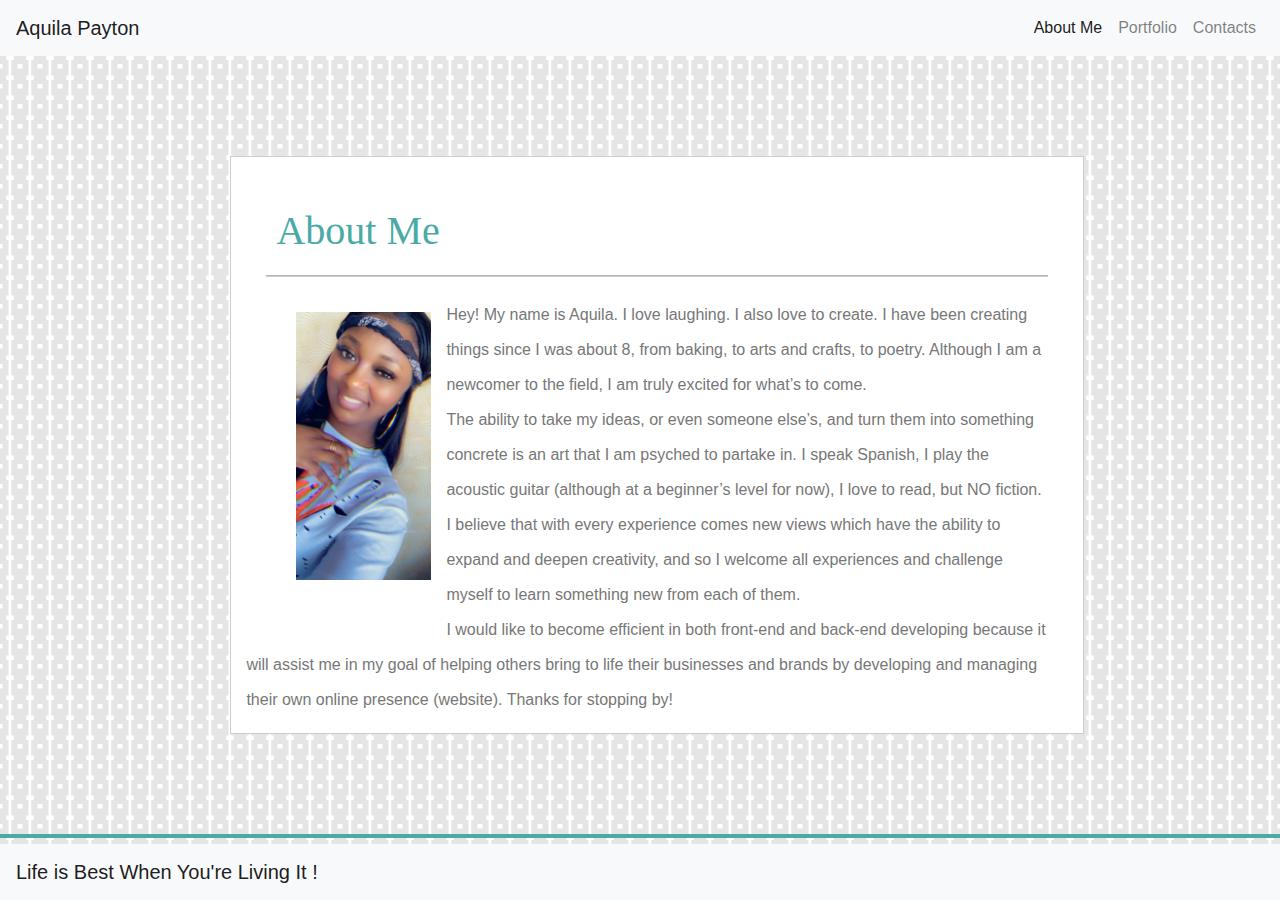
<file: index.html>
<!DOCTYPE html>
<html lang="en">

<head>
  <meta charset="UTF-8">
  <meta name="viewport" content="width=device-width, initial-scale=1.0">
  <meta http-equiv="X-UA-Compatible" content="ie=edge">
  <link rel="stylesheet" type="text.css" href="./reset.css">
  <link rel="stylesheet" href="https://stackpath.bootstrapcdn.com/bootstrap/4.3.1/css/bootstrap.min.css"
    integrity="sha384-ggOyR0iXCbMQv3Xipma34MD+dH/1fQ784/j6cY/iJTQUOhcWr7x9JvoRxT2MZw1T" crossorigin="anonymous">
  <link rel="stylesheet" type="text/css" href="./assets/css/style.css">
  <title>About Me</title>
</head>

<body>
  <!--THIS CODE ADDS A NAV BAR USING BOOTSTRAP AND I INSERTED MY TEXT BETWEEN THE 
    CODE AND ADDED THE RELATIVE PATHS TO EACH OF THE LINKS -->
  <nav class="navbar navbar-expand-lg navbar-light bg-light">
    <a class="navbar-brand padd" href="#">Aquila Payton</a>
    <div class="collapse navbar-collapse" id="navbarNav">
      <ul class="navbar-nav">
        <li class="nav-item active">
          <a class="nav-link" href="./index.html">About Me <span class="sr-only">(current)</span></a>
        </li>
        <li class="nav-item">
          <a class="nav-link" href="./portfolio.html">Portfolio</a>
        </li>
        <li class="nav-item">
          <a class="nav-link" href="./contact.html">Contacts</a>
        </li>
      </ul>
    </div>
  </nav>

  <!-- I ADDED A CLASS CALL BIO CONTAINER IN ORDER TO ADJUST THE ALIGNMENT IN THE CSS FILE.
     I ALSO ADDED COL CLASSES SO THAT ON A SMALL SCREEN THE CONTENT WILL TAKE UP THE ENTIRE WIDTHE OF THE
    SCREEN WHICH IS COLUMNS AND ON A MD SCREEN OR LARGER CONTENT WILL ONLY 
    TAKE UP 8 COLUMNS LEAVING MARGINS   -->
  <main class="clearfix col-sm-12 col-md-8 bio-container">


    <h2>
      About Me
    </h2>

    <hr>

    <!-- I ADDED AN IMG RESPONSIVE CLASS TO MAKE IMAGE CHANGE SIZES BASED ON THE SCREEN SCREEN SIZE -->
    <img class="img-responsive" id="myphoto" src="assets/images/IMG_0215.JPG" alt="Photogragh of Aquila Payton">

    <p>
      Hey! My name is Aquila. I love laughing. I also love to create.
      I have been creating things since I was about 8, from baking, to arts and crafts, to poetry.
      Although I am a newcomer to the field, I am truly excited for what’s to come.
      <br>
      The ability to take my ideas, or even someone else’s, and turn them into something concrete
      is an art that I am psyched to partake in.
      I speak Spanish, I play the acoustic guitar (although at a beginner’s level for now),
      I love to read, but NO fiction.
      <br>
      I believe that with every experience comes new views which have the ability to expand and deepen
      creativity, and so I welcome all experiences and challenge myself to learn something new from each
      of them.
      <br>
      I would like to become efficient in both front-end and back-end developing
      because it will assist me in my goal of helping others bring to life their businesses
      and brands by developing and managing their own online presence (website).
      Thanks for stopping by!
    </p>


  </main>
  <section id="bottom">
  </section>
  <!-- STICKY FOOTER -->
  <footer class="navbar fixed-bottom navbar-light bg-light">
  <footer class="navbar-brand">Life is Best When You're Living It !</footer>
  </footer>
</body>

</html>
</file>
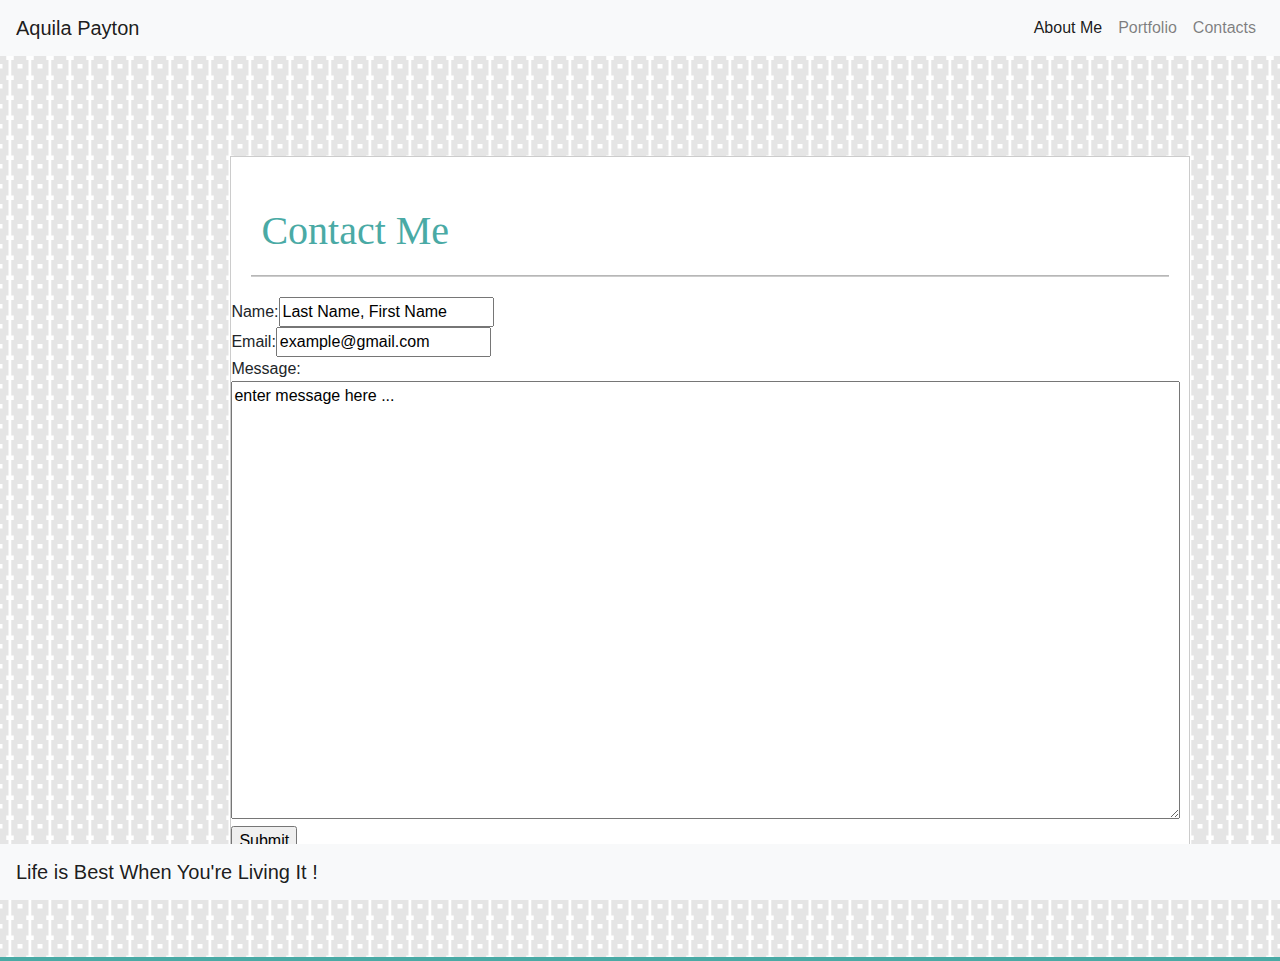
<file: contact.html>
<!DOCTYPE html>
<html lang="en">

<head>
    <meta charset="UTF-8">
    <meta name="viewport" content="width=device-width, initial-scale=1.0">
    <meta http-equiv="X-UA-Compatible" content="ie=edge">
    <link rel="stylesheet" type="text.css" href="./reset.css">
    <link rel="stylesheet" href="https://stackpath.bootstrapcdn.com/bootstrap/4.3.1/css/bootstrap.min.css"
        integrity="sha384-ggOyR0iXCbMQv3Xipma34MD+dH/1fQ784/j6cY/iJTQUOhcWr7x9JvoRxT2MZw1T" crossorigin="anonymous">
    <link rel="stylesheet" type="text/css" href="assets/css/style.css">
    <title>Contact</title>
</head>

<body>
    <nav class="navbar navbar-expand-lg navbar-light bg-light my-nav">
        <a class="navbar-brand padd" href="#">Aquila Payton</a>
        <div class="collapse navbar-collapse" id="navbarNav">
            <ul class="navbar-nav">
                <li class="nav-item active">
                    <a class="nav-link" href="./index.html">About Me <span class="sr-only">(current)</span></a>
                </li>
                <li class="nav-item">
                    <a class="nav-link" href="./portfolio.html">Portfolio</a>
                </li>
                <li class="nav-item">
                    <a class="nav-link" href="contact.html">Contacts</a>
                </li>
            </ul>
        </div>
    </nav>

    <main>
        <h2>
            Contact Me
        </h2>

        <hr>

        <form action="">
            Name:<input type="text" name="Full name" value="Last Name, First Name">
            <br>
            Email:<input type="text" name="Email" value="example@gmail.com">
            <br>
            Message:
            <br>
            <textarea rows="18" cols="100" name="comment">enter message here ...</textarea>
            <br>

            <input type="submit" value="Submit">
        </form>



    </main>
    <section id="bottom">
    </section>
    <!-- STICKY FOOTER -->
  <footer class="navbar fixed-bottom navbar-light bg-light">
        <footer class="navbar-brand">Life is Best When You're Living It !</footer>
  </footer>
</body>

</html>
</file>
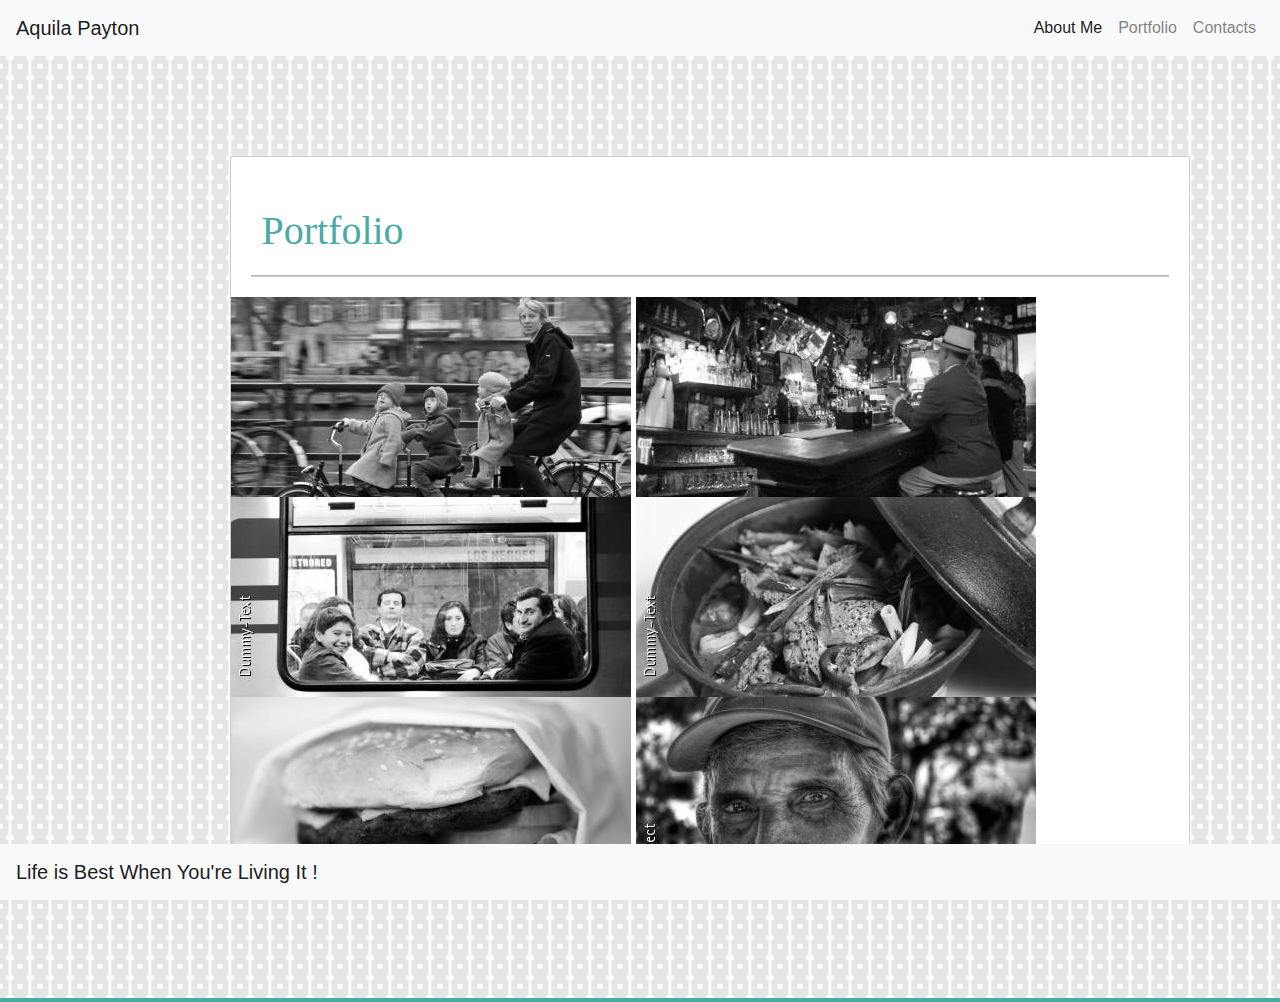
<file: portfolio.html>
<!DOCTYPE html>
<html lang="en">

<head>
    <meta charset="UTF-8">
    <meta name="viewport" content="width=device-width, initial-scale=1.0">
    <meta http-equiv="X-UA-Compatible" content="ie=edge">
    <link rel="stylesheet" type="text.css" href="./reset.css">
    <link rel="stylesheet" href="https://stackpath.bootstrapcdn.com/bootstrap/4.3.1/css/bootstrap.min.css"
        integrity="sha384-ggOyR0iXCbMQv3Xipma34MD+dH/1fQ784/j6cY/iJTQUOhcWr7x9JvoRxT2MZw1T" crossorigin="anonymous">
    <link rel="stylesheet" type="text/css" href="assets/css/style.css">
    <title>My Portfolio</title>
</head>

<body class="p-body">
    <nav class="navbar navbar-expand-lg navbar-light bg-light">
        <a class="navbar-brand padd" href="#">Aquila Payton</a>
        <div class="collapse navbar-collapse" id="navbarNav">
            <ul class="navbar-nav">
                <li class="nav-item active">
                    <a class="nav-link" href="./index.html">About Me <span class="sr-only">(current)</span></a>
                </li>
                <li class="nav-item">
                    <a class="nav-link" href="portfolio.html">Portfolio</a>
                </li>
                <li class="nav-item">
                    <a class="nav-link" href="./contact.html">Contacts</a>
                </li>
            </ul>
        </div>
    </nav>

    <main>
        <h2>
            Portfolio
        </h2>

        <hr>

        <img src="./assets/images/placeholder1.jpg">
        <img src="./assets/images/placeholder2.jpg">
        <img src="./assets/images/placeholder3.jpg">
        <img src="./assets/images/placeholder4.jpg">
        <img src="./assets/images/placeholder5.jpg">
        <img src="./assets/images/placeholder6.jpg">

    </main>
    <section id="bottom">
    </section>
    <!-- STICKY FOOTER -->
  <footer class="navbar fixed-bottom navbar-light bg-light">
        <footer class="navbar-brand">Life is Best When You're Living It !</footer>
  </footer>
</body>

</html>
</file>
<file: assets/css/style.css>
* {
    text-align: left;
    margin:0px;
  }

body{
    font-family: 'Arial', 'Helvetica Neue', Helvetica, sans-serif;;
    background-image:url(../images/united-squares-negative.png);
}

#topnav{
    font-family: 'Georgia', Times, 'Times New Roman', serif;
    position: relative;
    height: 75px;
    background-color:white;
    border:#cccccc;
    border-bottom-style: solid;
}

.navbar-nav{
    padding:0;
}

/* I HAD TO END FLEX TO GET TEXT TO SHIFT TO THE RIGHT SIDE OF THE NAV BAR INSTEAD OF THE LEFT */
.navbar-expand-lg .navbar-collapse{
    justify-content: flex-end;
}

#name{
    padding-left:235px;
    float: left;  
}

a:link{
    text-decoration: none;
}

ul{
    list-style-type: none;
    padding-right: 290px;

}

li{
    float: right;
}

h1{
    height: 77px;
    color:white;
    background-color:#4aaaa5;
    text-align: center;
}

main{
    margin: 100px;
    margin-left:18%;
    margin-right:18%;
    background-color:white;
    border:#cccccc;
    border-style: solid;
    border-width: 1.5px;
    width: 960px;
}

h2{
    font-family: 'Georgia', Times, 'Times New Roman', serif;
    font-size: 40px;
    color:#4aaaa5;
    padding-left: 30px;
    padding-top: 50px;
    padding-bottom: 0px;                 
}

hr{
    padding:0.5px;
    margin:20px;
    background-color: #cccccc;
}

#myphoto{
    float: left;
    width: 200px;
    padding:50px;
    padding-right:15px;
    padding-top:15px;
}

p{
    color:#777777;
    padding-right: 20px;
    line-height: 35px;
    
}

li a{
    color:#777777;
    padding: 5px;
}

.clearfix::after{
    content: "";
    display: block;
    clear: both;
}

.active{
    text-decoration: none;
}
#bottom{
    background-color:#4aaaa5;
    height: 4px;
}

/* I WOULD LIKE THE TEXT IN THE FOOTER TO BE ALIGNED CENTER */
footer.navbar-brand{
    text-align: center;
}

/* I WOULD WOULD LIKE THE MARGINS TO ADJUST AS FOLLOWS BASED ON SCREEN SIZE */
@media screen and (max-width:640px){
    .bio-container{
        margin-left: 25px;
        margin-right: 25px;
        align-content: center;
    }
}
    @media screen and (max-width: 576px){
    .bio-container {
        margin-left: 0;
        margin-right: 0;
        align-content: center;
    }
}
</file>
